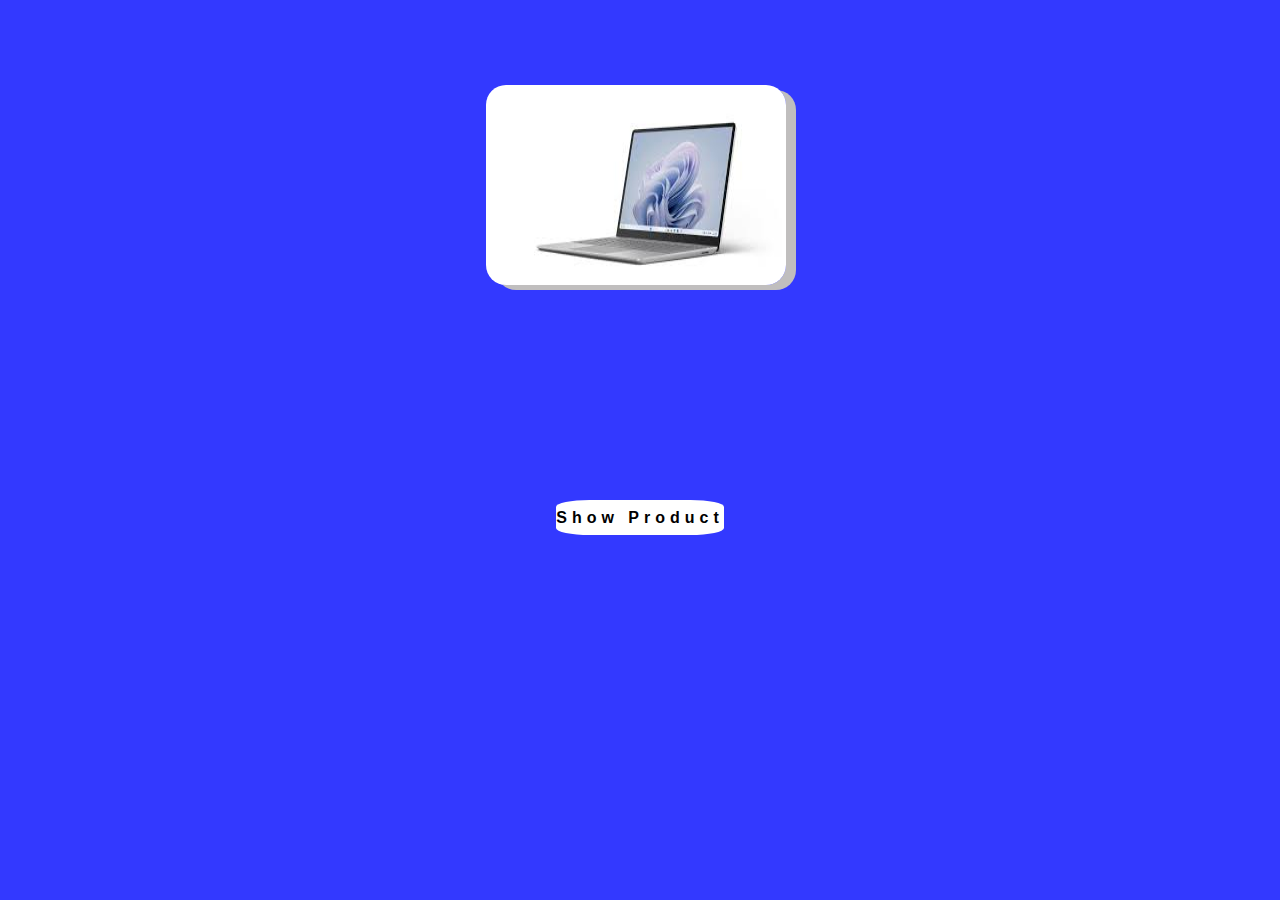
<file: assigment3/index.html>
<!DOCTYPE html>
<html lang="en">
<head>
    <link rel="stylesheet" href="style.css">
    <meta charset="UTF-8">
    <meta name="viewport" content="width=device-width, initial-scale=1.0">
    <title>Assignment</title>
</head>
<body>
    <div id="container">
<div id="buttonContainer">
    <button onclick="img()" >Show Product</button>
</div>
    </div>
    <div id="in_container">
        <img src="images/lap.jpg"  id="showProduct">
    </div>
    <div class="content">
        <div id="desc">
            <h3> </h3>
        </div>
        <div id="desk">
            <h3> </h3>
    </div>
    </div>
    <script src="index.js"></script>
</body>
</html>
</file>
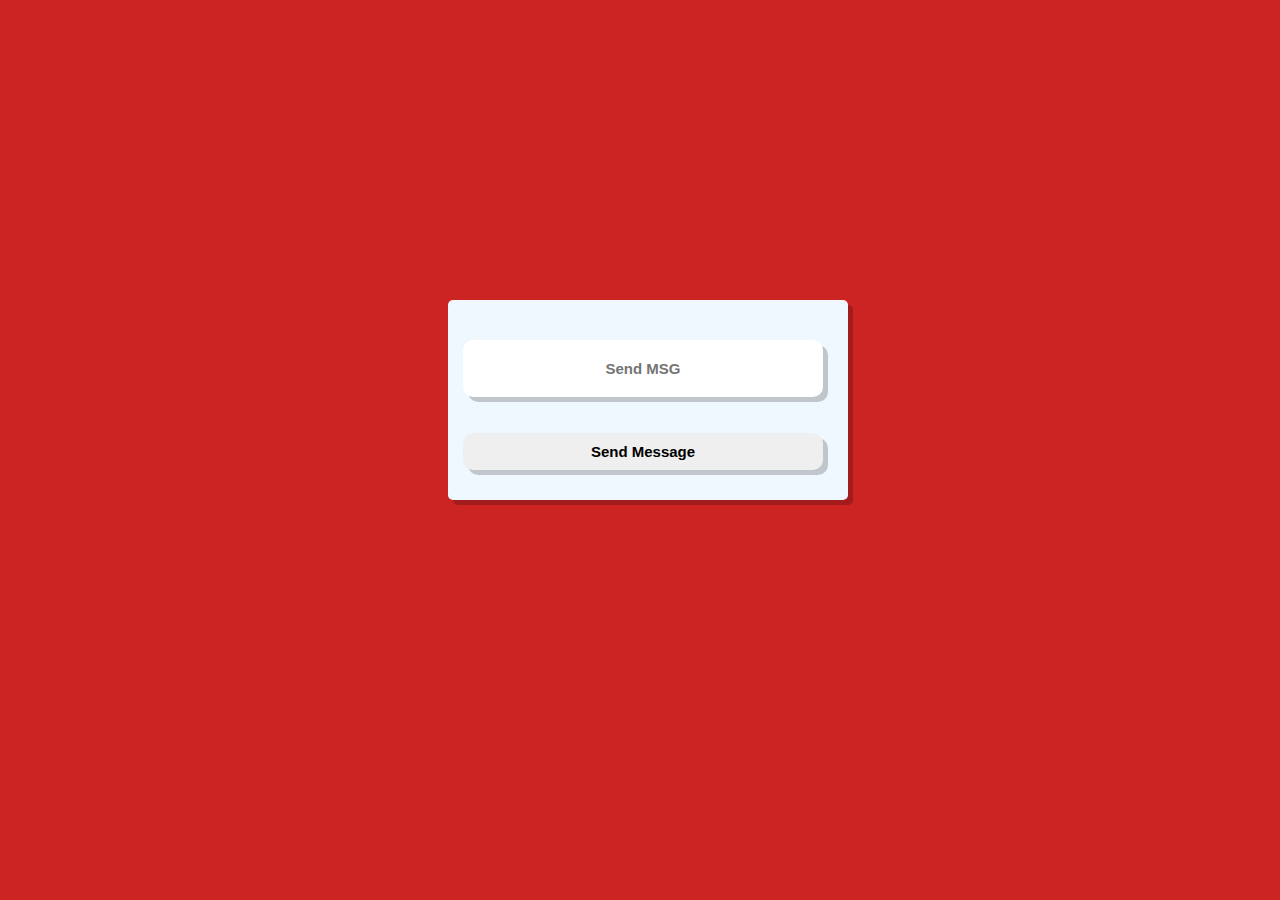
<file: Chat BOX JS/index.html>
<!DOCTYPE html>
<html lang="en">
<head>
    <link rel="stylesheet" href="css/style.css">
    <meta charset="UTF-8">
    <meta name="viewport" content="width=device-width, initial-scale=1.0">
    <title>MSG APP</title>
</head>
<body>
<div class="container">
    <input type="text" placeholder="Send MSG" id="typeHere">
    <div class="btn">
        <button id="bt">Send Message</button>
    </div>
    <p id="ph"> </p>
</div>
    <script src="js/index.js"></script>
</body>
</html>
</file>
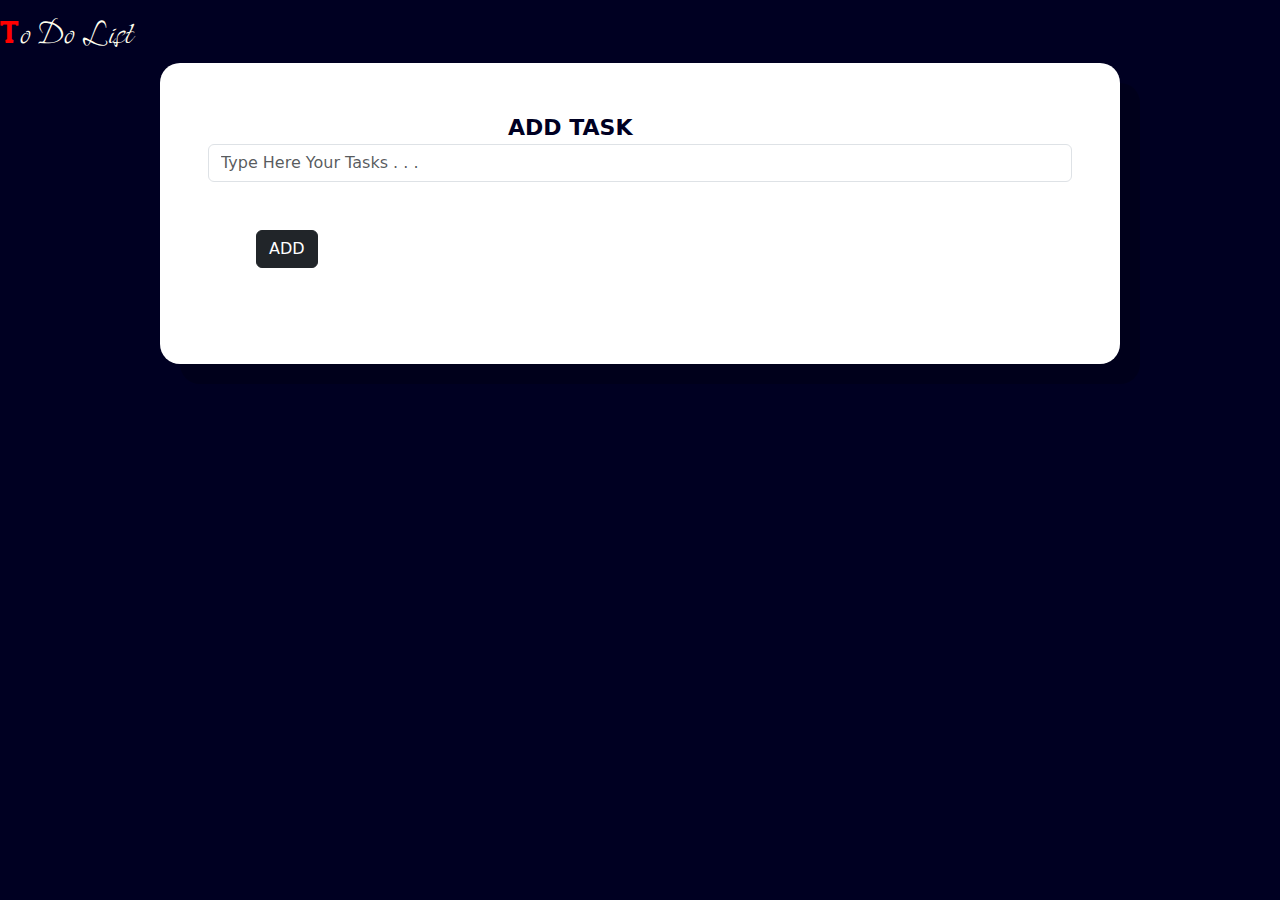
<file: TodoLis/index.html>
<!DOCTYPE html>
<html lang="en">
<head>
    <link rel="preconnect" href="https://fonts.googleapis.com">
<link rel="preconnect" href="https://fonts.gstatic.com" crossorigin>
<link href="https://fonts.googleapis.com/css2?family=Grey+Qo&family=Patua+One&family=Raleway:ital,wght@0,100..900;1,100..900&display=swap" rel="stylesheet">
    <link rel="preconnect" href="https://fonts.googleapis.com">
<link rel="preconnect" href="https://fonts.gstatic.com" crossorigin>
<link href="https://fonts.googleapis.com/css2?family=Patua+One&family=Raleway:ital,wght@0,100..900;1,100..900&display=swap" rel="stylesheet">
    <link rel="stylesheet" href="CSS/bootstrap.css">
    <link rel="stylesheet" href="CSS/style.css">
    <meta charset="UTF-8">
    <meta name="viewport" content="width=device-width, initial-scale=1.0">
    <title>To Do List</title>
    <link rel="icon" type="image/x-icon" href="check-list.png">

</head>
<body>
    <div class="logo"><span>T</span>o Do List</div>
    <div class="container p-5 w-75"id="con">
        <label for="add_task">ADD TASK</label>
        <input type="text"class="form-control" name="add_task"id="input"placeholder="Type Here Your Tasks . . .">
    
        <button class="btn btn-dark m-5" id="add">ADD</button>
    </div>
<div class="contner">
    <ul id="list">


    </ul>
</div>    
<script src="JS/jquery-3.7.1.min.js"></script>
<script src="JS/popper.min.js"></script>
<script src="JS/bootstrap.js"></script>
<script src="JS/index.js"></script>
</body>
</html>
</file>
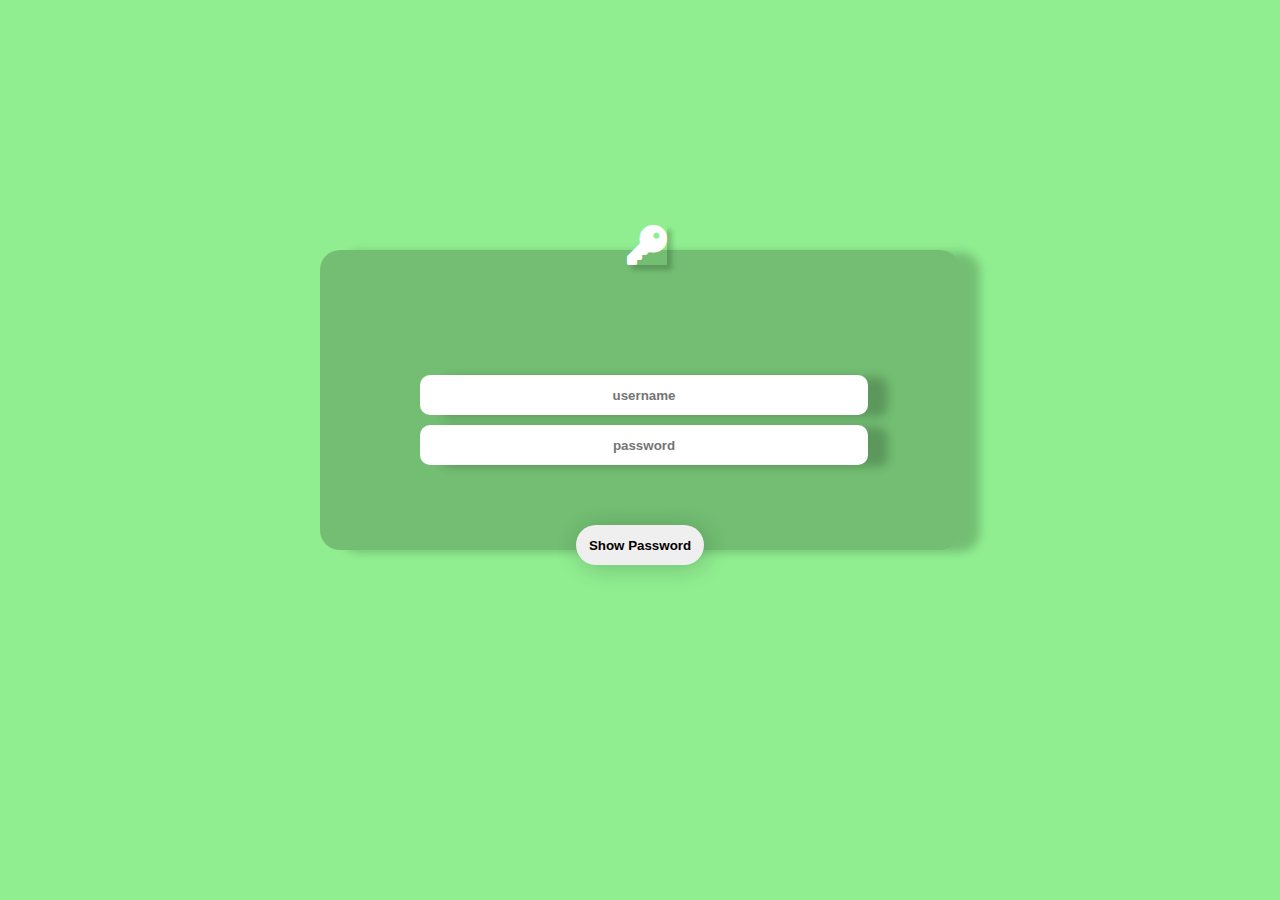
<file: Toggle password/index.html>
<!DOCTYPE html>
<html lang="en">
<head>
    <link rel="stylesheet" href="css/style.css">
    <link rel="stylesheet" href="css/all.min.css">
    <meta charset="UTF-8">
    <meta name="viewport" content="width=device-width, initial-scale=1.0">
    <title>Document</title>
</head>
<body>
    <div class="container">
        <i class="fa-solid fa-key" style="color: #FFF;"></i>   
        <div class="username">
            <input type="text"placeholder="username" id = "usrname">
        </div>
        <div class="password">
            <input type="password"placeholder = "password" id = "pssword">
        </div>
        <button data-text="show" id="btn">Show Password</button>
    </div>
<script src="js/index.js"></script>    
</body>
</html>
</file>
<file: assigment3/style.css>
*{
    padding:0px; 
    margin: 0px;
    box-sizing: border-box;
    background-color: #3339FF;
}
button{
    border-style:none ;
    color:#000;
    background-color: #fff;
    border-radius: 20%;
    font-weight: 600;
    font-size: 16px;
    letter-spacing: 5px;
    height: 35px;
    cursor: pointer;
    transition: transform 0.2s;
}
button:hover{
  transform: scale(1.4);
}
#container{
    display: flex;
    justify-content: center;
    position: relative;
    top:500px;
}
#showProduct{
    position: relative;
    left: 38%;
    top:50px;
    width: 300px;
    height: 200px;
    border-radius: 20px;
    box-shadow: 10px 5px #c0bebe;
}
.content{
    width:45%;
    color: #fff;
    font-weight: 600 ;
   font-family: 'Franklin Gothic Medium', 'Arial Narrow', Arial, sans-serif; 
   letter-spacing: 2px;
   position:relative;
   top:160px;
   left: 470px;
   line-height: 28px;  
}
</file>
<file: Chat BOX JS/css/style.css>
*{
    padding: 0;
    margin: 0;
    box-sizing: border-box;
}
body{
    background-color: rgb(204, 35, 35);
}
.container{
    width:50%;
    position: relative;
    left:35%;
    top:300px;
    background-color: aliceblue;
    width: 400px;
    height: 200px;
    box-shadow: 5px 5px rgba(0, 2, 1 , 0.2 );
    border-radius: 5px;
}
.container input{
    width:90%;
    position: absolute;
    left: 15px;
    top:40px;
    padding:20px 0;
    border: none;
    border-radius: 10px;
    text-align: center;
    box-shadow: 5px 5px rgba(0, 2, 1 , 0.2 ); 
    font-weight: 600;
    font-size: 15px;
}
.container button{
    width: 90%;
    position:absolute;
    bottom:30px;
    left: 15px;
   padding: 10px 0 ;
   border: none;
    border-radius: 10px;
    text-align: center;
    box-shadow: 5px 5px rgba(0, 2, 1 , 0.2 ); 
    font-weight: 600;
    font-size: 15px;
    cursor: pointer;
    transform: transition .2s;
}
button:hover{
    transform: scale(1.2);
}
p{
    color:red;
    font-size: 400;

}
</file>
<file: TodoLis/CSS/style.css>
*{
padding: 0;
margin: 0;
box-sizing: border-box;
}
body{
    background-color: #002f;
}
span{
    color: red;
    font-size: 32px;
        font-family: "Patua One", serif;
        font-weight: 400;
        font-style: normal;
      }
      .logo{
        color: #ffe;
            font-family: "Grey Qo", cursive;
            font-weight: 400;
            font-style: normal;      
            font-size: 42px;
      }
      .container{
        background-color: #fff;
        color: #002f;
        font-weight:600;
        font-size: 22px;
        box-shadow: 20px 20px rgba(2,2,2, 0.2);
        border-radius: 20px;
        position: relative;
      }
  label{
    margin-left:300px;
  }
  h1{
    color: #002f;
  }
  ul{
    list-style: none;
    padding: 0;
    margin-left:40px;
     
  }
  .contner{
    width: 90%;
background-color: #002f;
  }
  li{
    font-weight:400;
    padding:10px 30px;
    margin-top: 20px;
   color: #000;
background-color: #ddd;
font-family: "Patua One", serif;
  }
  .remove{
    background-color: red;
    position: relative;
    left:800px;
    top:-35px;
    border-radius:5px;
    width: 100px;
    color: #ddd;
    font-weight: 400;
    font-family: "Patua One", serif;
  }
  .done{
  background-color: green;
    position: relative;
    left:500px;
    top:-35px;
    border-radius:5px;
    width: 100px;
    color: #ddd;
    font-weight: 400;
    font-family: "Patua One", serif; 
    border-color: #23f;
 }
</file>
<file: Toggle password/css/style.css>
*{
padding: 0;
margin: 0;
box-sizing: border-box;
}
body{
    background-color: lightgreen;
}
.container{
    background-color:rgba(0, 0, 0, 0.2);
    position: relative;
    top:250px;
    left: 320px;
    width: 50%;
    height: 300px;
    border-radius: 20px;
    box-shadow: 20px 2px 10px rgba( 0, 0, 0, 0.2);
}
.container input{
    position:relative;
        top:120px;
        left:100px;
      margin: 5px 0px;
      width: 70%;
      height:40px;
      text-align: center;
      border-style: none;
      color: #000;
      font-weight: 600;
      border-radius:10px;
      box-shadow: 20px 2px 10px rgba( 0, 0, 0, 0.2);
}
.container button{
    position:absolute;
    bottom: -15px;
    left: 40%;
    width: 20%;
    height: 40px;
    border: none;
    border-radius: 20px;
    color: #000;
    font-weight: 600;
    cursor: pointer;
   transform: transition 1.5s;
   box-shadow: 3px 3px 25px rgba( 0, 0, 0, 0.2);
}
.container i{
    position: absolute;
    left: 48%;
    top:-25px;
    font-size: 40px;
    font-weight: bold;
    box-shadow:5px 5px 5px rgba( 0, 0, 0, 0.2);
}
button:hover{
transform: scale(1.4);
background-color: rgba( 0, 0, 0, 0.2);
box-shadow: 3px 3px 15px rgba( 0, 0, 0, 0.2);
color: #fff;
}
 input:focus{
   
border: solid 3px lawngreen;
}
</file>
